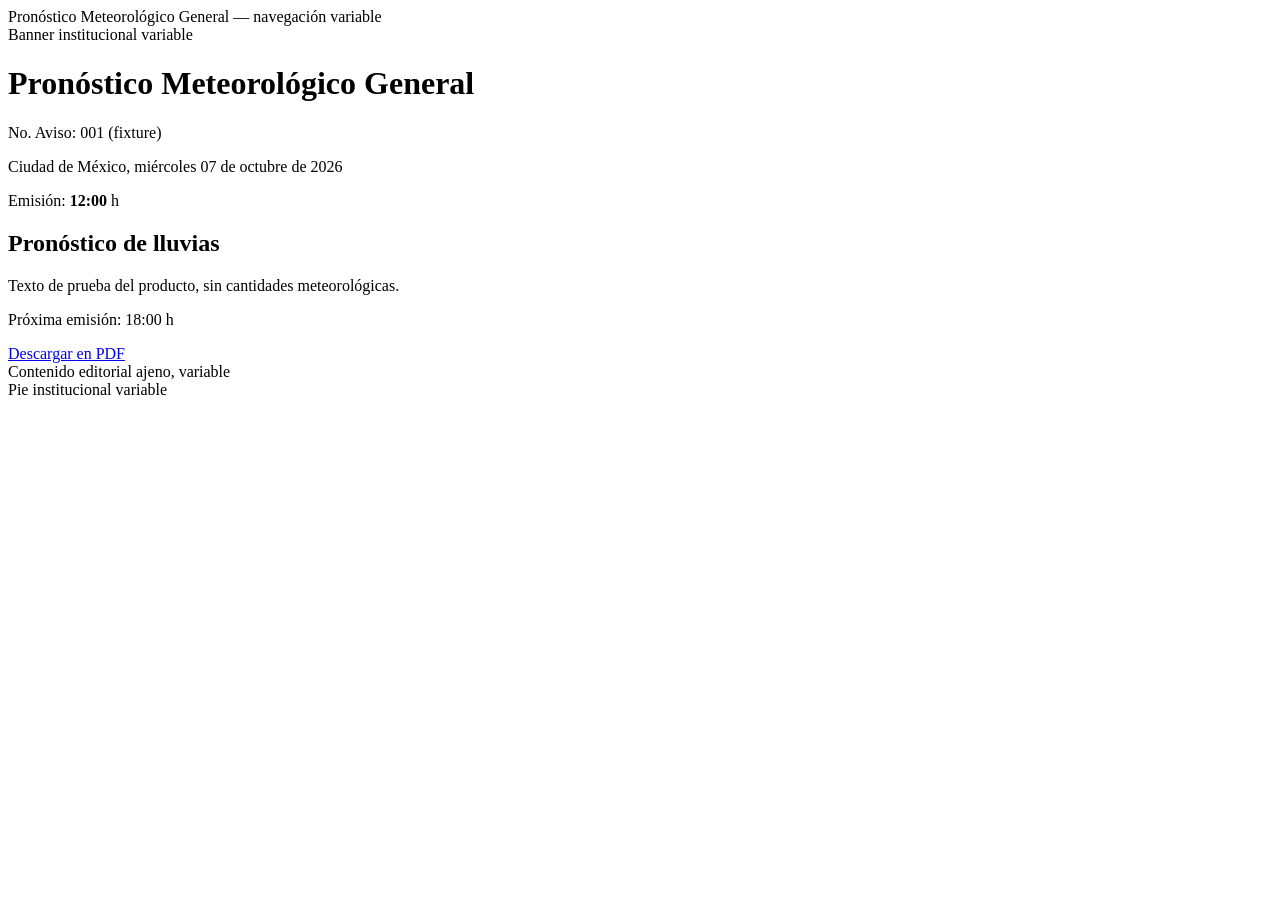
<file: tests/fixtures/smn_general.html>
<!doctype html>
<!-- Fixture sintética de marcadores reportados en WSL; no copia del HTML operativo. -->
<html lang="es"><body>
<nav>Pronóstico Meteorológico General — navegación variable</nav>
<div role="banner">Banner institucional variable</div>
<main>
 <div class="boletin">
  <h1>Pronóstico <strong>Meteorológico General</strong></h1>
  <div>No. Aviso: <span>001 (fixture)</span></div>
  <p>Ciudad de México, miércoles 07 de octubre de 2026</p>
  <p>Emisión: <b>12:00</b> h</p>
  <h2>Pronóstico de lluvias</h2>
  <p>Texto de prueba del producto, sin cantidades meteorológicas.</p>
  <p>Próxima emisión: 18:00 h</p>
  <a href="/fixtures/boletin.pdf">Descargar <span>en PDF</span></a>
 </div>
 <section>Contenido editorial ajeno, variable</section>
</main>
<footer>Pie institucional variable</footer>
</body></html>
</file>
